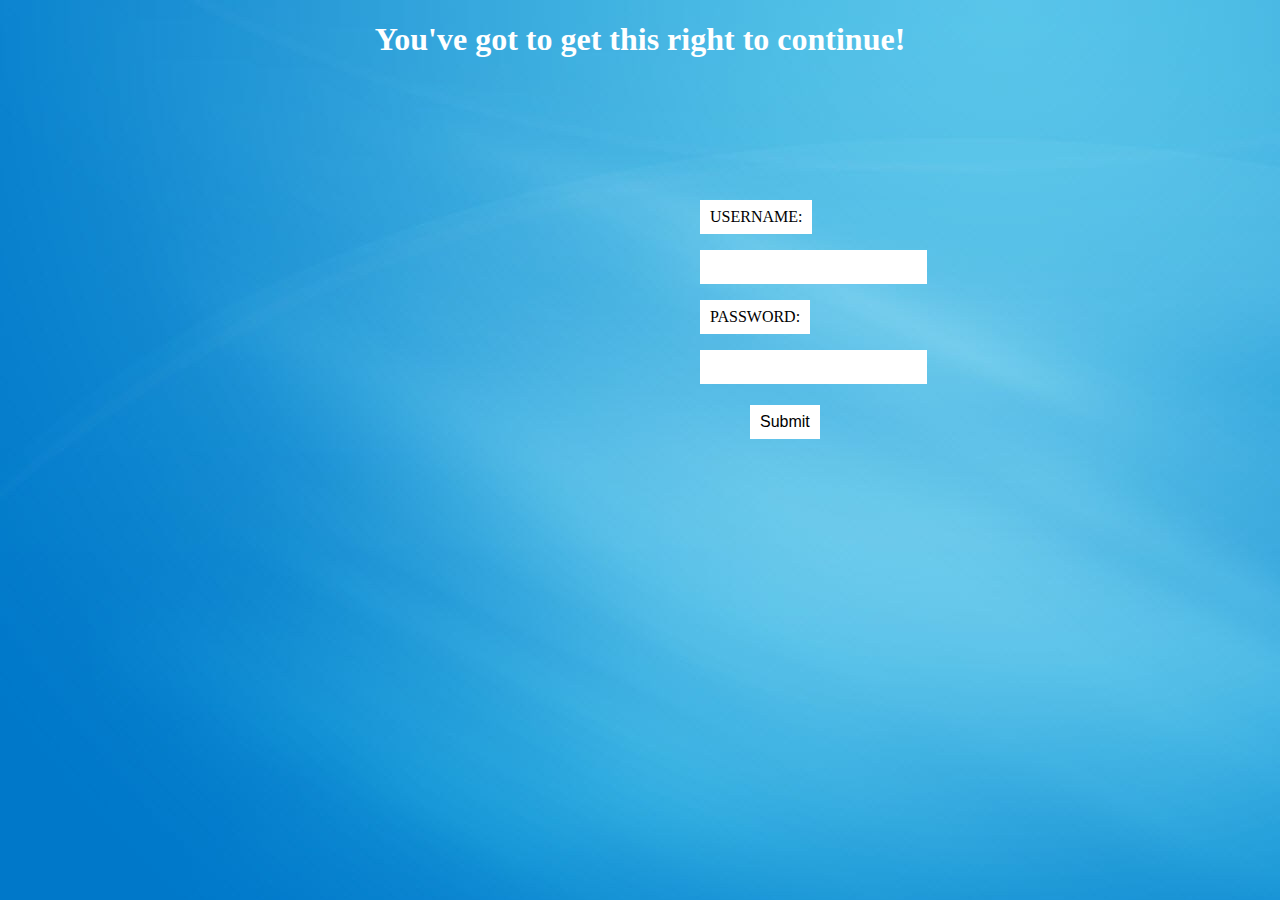
<file: EID-Fall-2018_Project2/Client/login.html>
<!--
HTML Login Page that asks user for username and password. If entered correct, this takes the user to index.html - the Client HTML UI/Webpage for a weather monitoring system.

Authors: Sowmya Ramakrishnan and Vinayak Srivatsan Kovalam Mohan
-->

<!DOCTYPE html>
<html>
<head>
  <title>Login Page</title>
  <link rel="stylesheet" type="text/css" href="login.css">
</head>
<script type="text/javascript">
  function display(form){
    if (form.USERNAME.value=="username" && form.PASSWORD.value=="psw") {
      location="index.html"
    }
    else {
      alert("Invalid Entry")
    }
  }
</script>
<body >
  <h1 id="page heading">You've got to get this right to continue!</h1>
<form >
  <label for="USERNAME" id="USERNAME">USERNAME:</label>
  <input type="username" id="username" name="USERNAME"></input><br>
  <label for="PASSWORD" id="PASSWORD">PASSWORD:</label>
  <input type="password" id="password" name="PASSWORD"></input><br>
  <input type="button" id="submit" value="Submit" onClick="display(this.form)"></input>

</form>

</body>
</html>
</file>
<file: EID-Fall-2018_Project2/Client/login.css>
body {
    background-image: url("Blue.jpg");
}

h1 {
    color: white;
    text-align: center;
    position: sticky;
}

#username{
  position: absolute;
  top: 250px;
  left: 700px;
  background-color: white;
  border: none;
  color: black;
  padding: 8px 10px;
  text-align: center;
  text-decoration: none;
  display: inline-block;
  font-size: 16px;
}

#password{
  position: absolute;
  top: 350px;
  left: 700px;
  background-color: white;
  border: none;
  color: black;
  padding: 8px 10px;
  text-align: center;
  text-decoration: none;
  display: inline-block;
  font-size: 16px;
}

#submit{
  position: absolute;
  top: 405px;
  left: 750px;
  background-color: white;
  border: none;
  color: black;
  padding: 8px 10px;
  text-align: center;
  text-decoration: none;
  display: inline-block;
  font-size: 16px;
}

#USERNAME{
  position: absolute;
  top: 200px;
  left: 700px;
  background-color: white;
  border: none;
  color: black;
  padding: 8px 10px;
  text-align: center;
  text-decoration: none;
  display: inline-block;
  font-size: 16px;
}

#PASSWORD{
  position: absolute;
  top: 300px;
  left: 700px;
  background-color: white;
  border: none;
  color: black;
  padding: 8px 10px;
  text-align: center;
  text-decoration: none;
  display: inline-block;
  font-size: 16px;
}
</file>
